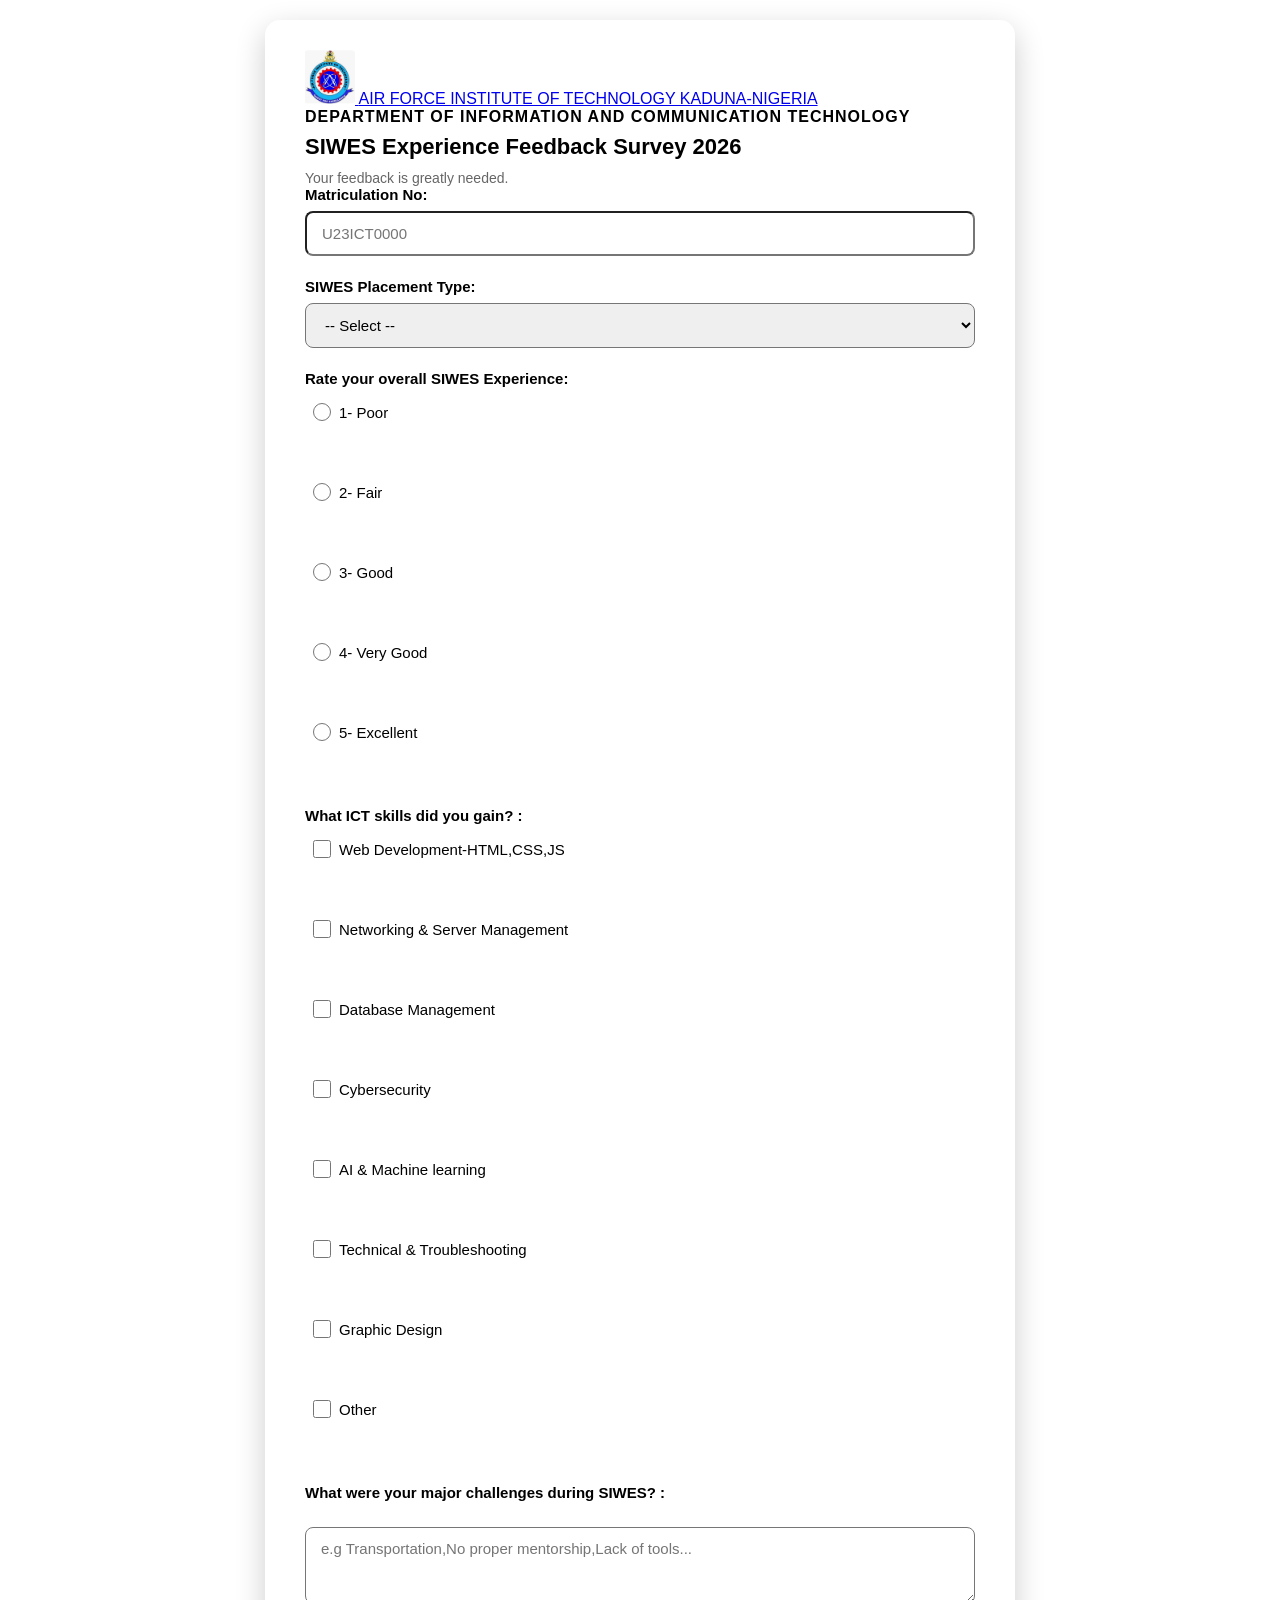
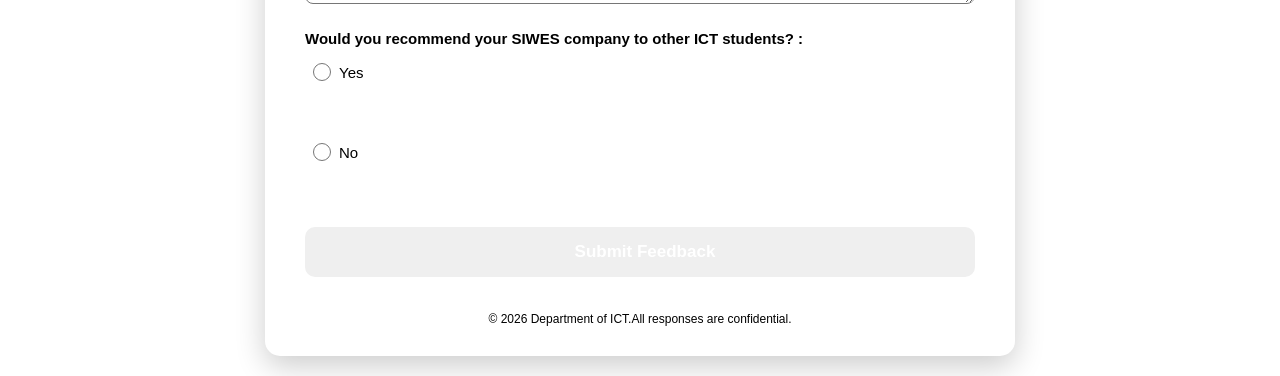
<file: index.html>
<!DOCTYPE html>
<html lang="en">
<head>
    <meta charset="UTF-8">
    <meta name="viewport" content="width=device-width, initial-scale=1.0">
    <title>ICT Department SIWES Survey 2026</title>
    <link rel="icon"  type="Image/png" href="Afit logo.png">
    <link rel="stylesheet" href="survey.css">
    <link rel="stylesheet" href="https://cdnjs.cloudflare.com/ajax/libs/font-awesome/6.0.0/css/all.min.css">
</head>
<body>
    <div class="survey-container">
        <header>
            <a href="index.html" class="logo">
                <div class="logo">
                    <img src="Afit logo.png" alt="logo" style="width: 50px; height: auto;">
                    <span>AIR FORCE INSTITUTE OF TECHNOLOGY KADUNA-NIGERIA</span>
                </div>
            </a>
            <h1>DEPARTMENT OF INFORMATION AND COMMUNICATION TECHNOLOGY</h1>
            <h2>SIWES Experience Feedback Survey 2026</h2>
            <p>Your feedback is greatly needed.</p>
        </header>
        <form action="https://formspree.io/f/mzebbdwo" method="post">
            <input type="hidden" name="-subject" value="New ICT Survey Response">
            <div class="form-group">
                <label for="matric no">Matriculation No:</label>
                <input type="text" id="matric no" name="matric no" placeholder="U23ICT0000"><br>
            </div>
            <div class="form-group">
                <label for="placement type">SIWES Placement Type:</label>
                <select name="placement type"  id="placement type" required>
                    <option value="">-- Select --</option>
                    <option value="Tech Company/Software Firm">Tech Company/Software Firm</option>
                    <option value="Telecommunication">Telecommunication</option>
                    <option value="Government Agency">Government Agency</option>
                    <option value="School/Hospital ICT Unit">School/Hospital ICT Unit</option>
                    <option value="Other">Other</option><br>
                </select>
            </div>
            <div class="form-group">
                <label>Rate your overall SIWES Experience:</label>
                <div class="radio-group">
                    <label><input type="radio" name="rating" value="1" required> 1- Poor</label><br>
                    <label><input type="radio" name="rating" value="2" required> 2- Fair</label><br>
                    <label><input type="radio" name="rating" value="3" required> 3- Good</label><br>
                    <label><input type="radio" name="rating" value="4" required> 4- Very Good</label><br>
                    <label><input type="radio" name="rating" value="5" required> 5- Excellent</label><br>
                </div>
            </div>
            <div class="form-group">
                <label>What ICT skills did you gain? :</label>
                <div class="checkbox-group">
                    <label><input type="checkbox" name="skills" value="Web Development-HTML,CSS,JS">Web Development-HTML,CSS,JS</label><br>
                    <label><input type="checkbox" name="skills" value="Networking & Server Managements">Networking & Server Management</label><br>
                    <label><input type="checkbox" name="skills" value="Database Management">Database Management</label><br>
                    <label><input type="checkbox" name="skills" value="Cybersecurity">Cybersecurity</label><br>
                    <label><input type="checkbox" name="skills" value="AI & Machine learning">AI & Machine learning</label><br>
                    <label><input type="checkbox" name="skills" value="Technical & Troubleshooting">Technical & Troubleshooting</label><br>
                    <label><input type="checkbox" name="skills" value="Graphic Design">Graphic Design</label><br>
                    <label><input type="checkbox" name="skills" value="Other">Other</label><br>
                </div>
            </div>
            <div class="form-group">
                <label>What were your major challenges during SIWES? :</label><br>
                <textarea rows="3" placeholder="e.g Transportation,No proper mentorship,Lack of tools..."></textarea>
            </div>
            <div class="form-group">
                <label>Would you recommend your SIWES company to other ICT students? :</label>
                <div class="radio-group">
                    <label><input type="radio" name="recommend" value="Yes">Yes</label><br>
                    <label><input type="radio" name="recommend" value="No">No</label><br>
                </div>
            </div>
            <button type="submit" class="submit-btn">
                <i fa-solid fa-paper-plane></i>Submit Feedback
            </button>
        </form>

        <footer>
            <p>&copy; 2026 Department of ICT.All responses are confidential.</p>
        </footer>
    </div>
</body>
</html>
</file>
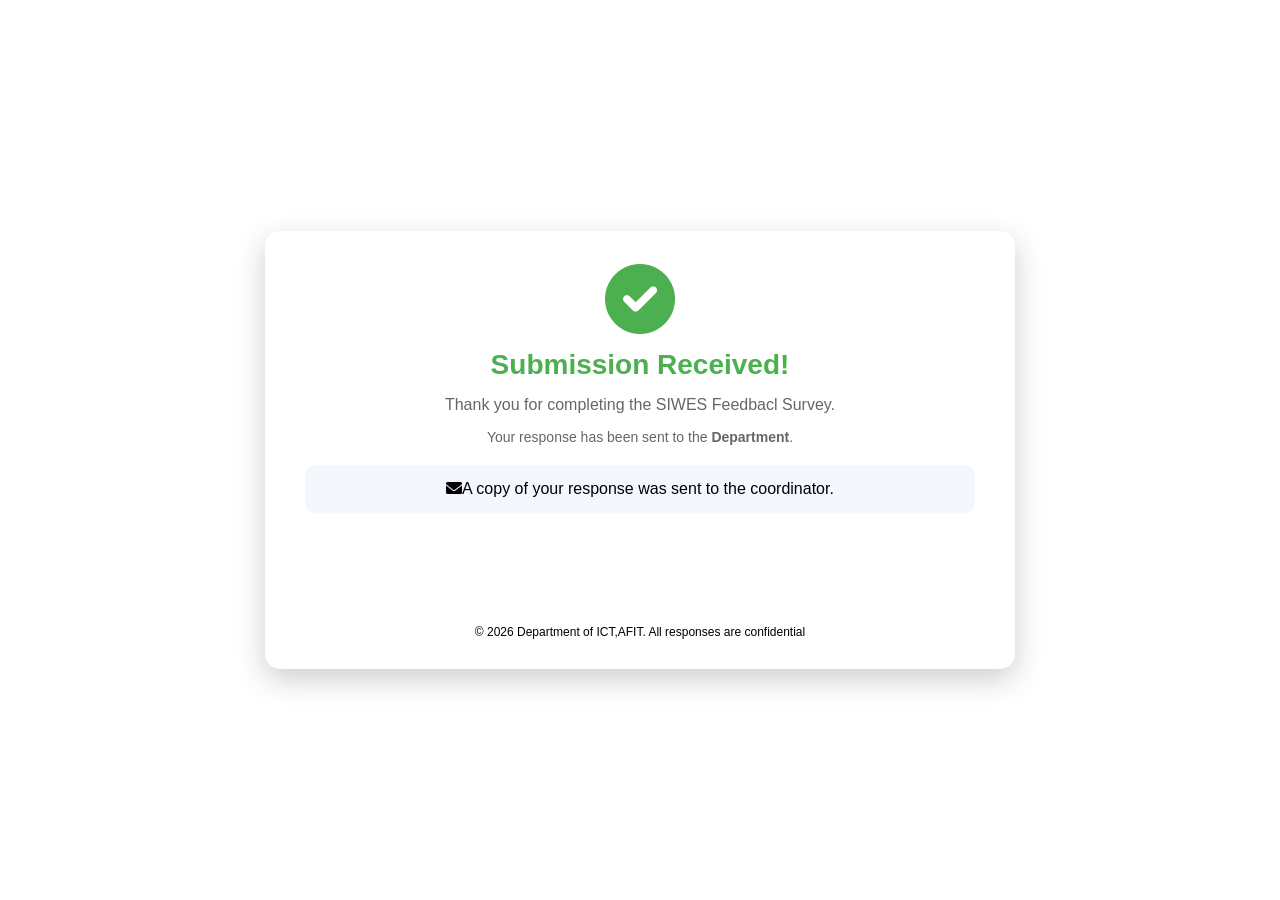
<file: survey.thankyou.html>
<!DOCTYPE html>
<html lang="en">
<head>
    <meta charset="UTF-8">
    <meta name="viewport" content="width=device-width, initial-scale=1.0">
    <title>Thank You - ICT SIWES Survey</title>
    <link rel="stylesheet" href="survey.css">
    <link rel="icon"  type="Image/png" href="assets/images/Afit logo.png">
    <link rel="stylesheet" href="https://cdnjs.cloudflare.com/ajax/libs/font-awesome/6.0.0/css/all.min.css">

    <style>
        .success-icon {
            font-size: 70px;
            color: #4CAF50;
            animation: bounce 1s ease;
        }
        @keyframes bounce {
            0%, 20%, 50%, 80%,100% {transform: translateY(0);}
            40% {transform: translateY(-20px);}
            60% {transform: translateY(-10px);}
        }
    </style>
</head>
<body>
   <div class="survey-container" style="text-align: center;">
        <header style="border: none;">
            <div class="success-icon"><i class="fa-solid fa-circle-check"></i></div>
            <h2 style="color: #4CAF50; font-size:28px;">Submission Received!</h2>
            <p style="font-size: 16px; margin: 15px 0;">Thank you for completing the SIWES Feedbacl Survey.</p>
            <p>Your response has been sent to the <strong>Department</strong>.</p>
        </header>
        <div style="background: #f5f7ff; padding: 15px; border-radius: 10px; margin: 20px 0;">
            <p><i class="fa-solid fa-envelope"></i>A copy of your response was sent to the coordinator.</p>
        </div>
        <a href="survey.html" class="submit-btn" style="text-decoration: none; display: inline-flex; margin-top: 10px;">
            <i class="fa-solid fa-arrow-rotate-left">Submit Another Response</i>
        </a>
        <footer>
            <p>&copy; 2026 Department of ICT,AFIT. All responses are confidential</p>
        </footer>
   </div> 
</body>
</html>
</file>
<file: survey.css>
* {
    margin: 0;
    padding: 0;
    box-sizing: border-box;
    font-family: Arial, sans-serif;
}
body {
    background: linear-gradient(135deg, var(#0A2F73), var(#667eea));
    display: flex;
    justify-content: center;
    align-items: center;
    min-height: 100vh;
    padding: 20px;
}
.survey-container {
    background: white;
    max-width: 750px;
    width: 100%;
    border-radius: 15px;
    box-shadow: 0 10px 30px rgba(0,0,0,0.2);
    padding: 30px 40px;
    animation: fadeIn 0.6s ease-in-out;
}
@keyframes fadeIn {
    from { opacity: 0; transform: translateY(20px); }
    to { opacity: 1; transform: translateY(0); }
}
.header {
    text-decoration: none;
    text-align: center;
    margin-bottom: 30px;
    border-bottom: 3px solid var(#F5F7FF);
    padding-bottom: 20px;
}
header h1 {
    font-size: 16px;
    color: var(#0A2F73);
    text-transform: uppercase;
    letter-spacing: 1px;
    font-weight: 700;
}
header h2 {
    font-size: 22px;
    color: var(#667eea);
    margin: 8px 0 10px;
}
header p {
    font-size: 14px;
    color: #666;
}
.form-group {
    margin-bottom: 22px;
}
label {
    display: block;
    font-weight: 600;
    margin-bottom: 8px;
    color: var(#333); 
    font-size: 15px;
}
label span {
    color: var(#e63946);
}
input[type="text"],
select,
textarea {
    width: 100%;
    padding: 12px 15px;
    border: 2px solid var(#ddd);
    border-radius: 8px;
    font-size: 15px;
    transition: 0.3s;
    outline: none;
}
input[type="text"]:focus,
select:focus,
textarea:focus {
    border-color: var(#667eea);
    box-shadow: 0 0 0 3px rgba(102, 126, 234, 0.1);
}
.radio-group, .checkbox-group {
    display: flex;
    flex-direction: column;
    gap: 10px;
}
.radio-group label, .checkbox-group label {
    font-weight: 400;
    display: flex;
    align-items: center;
    gap: 8px;
    cursor: pointer;
    padding: 8px;
    border-radius: 6px;
    transition: background 0.2s;
}
.radio-group label:hover, .checkbox-group label:hover {
    background: var(#0A2F73);
}
input[type="radio"], input[type="checkbox"] {
    accent-color: var(#667eea);
    width: 18px;
    height: 18px;
}

.submit-btn {
    width: 100%;
    background: linear-gradient(135deg, var(#0A2F73), var(#667eea));
    color: #fff;
    border: none;
    padding: 15px;
    font-size: 17px;
    font-weight: 700;
    border-radius: 10px;
    cursor: pointer;
    transition: 0.3s;
    display: flex;
    align-items: center;
    justify-content: center;
    gap: 10px;
}
.submit-btn:hover {
    transform: translateY(-2px);
    box-shadow: 0 6px 15px rgba(102, 126, 234, 0.4);
}footer {
    text-align: center;
    margin-top: 20px;
    font-size: 12px;
    color: black;
    border-top: 1px solid var(#ddd);
    padding-top: 15px;
}

@media (max-width: 480px) {
    .survey-container {
        padding: 15px;
    }
    header h1 {
        font-size: 14px;
    }
    header h2 {
        font-size: 18px;
    }
}
@media (max-width: 600px) {
   .survey-container {
    padding: 15px;
   }
   header h1 {
    font-size: 14px;
   }
   header h2 {
    font-size: 18px;
   }
}
@media (max-width: 768px) {
    .survey-container {
        padding: 15px;
    }
    header h1 {
        font-size: 14px;
    }
    header h2 {
        font-size: 18px;
    }
}
</file>
